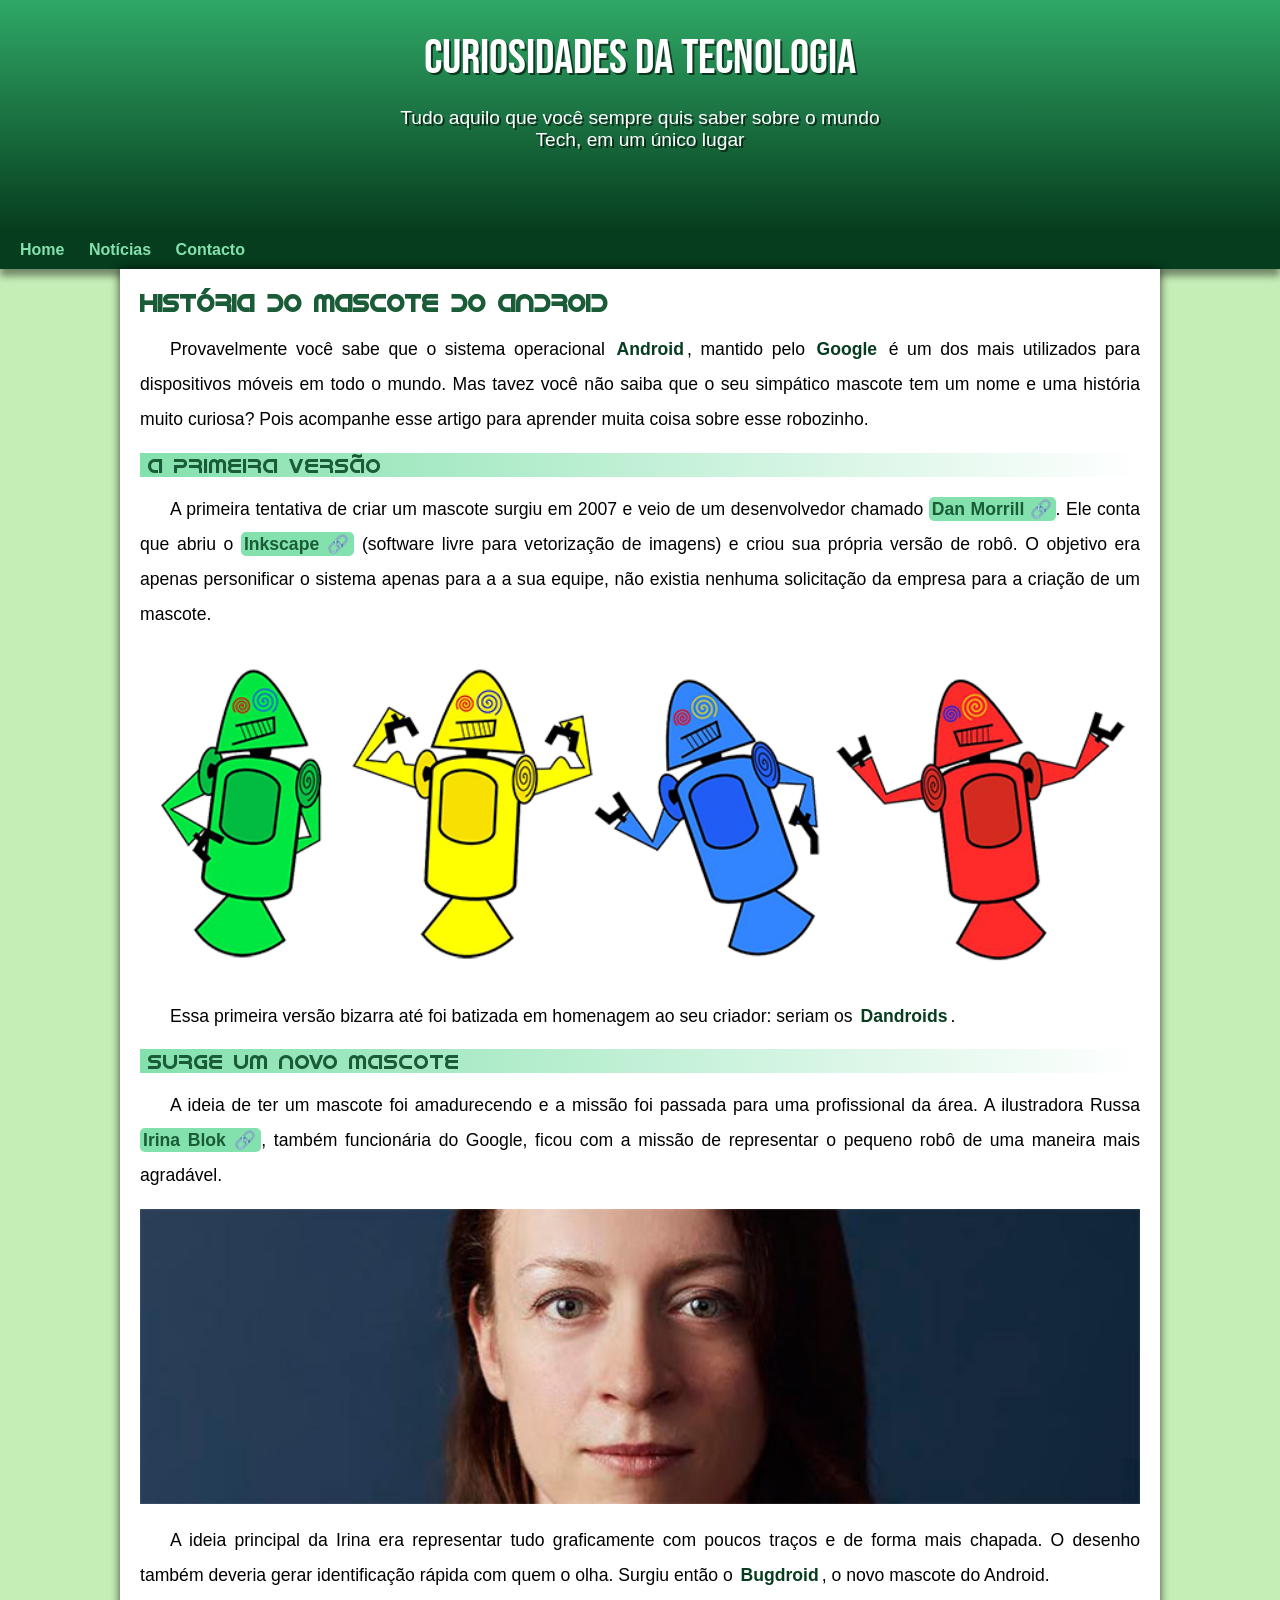
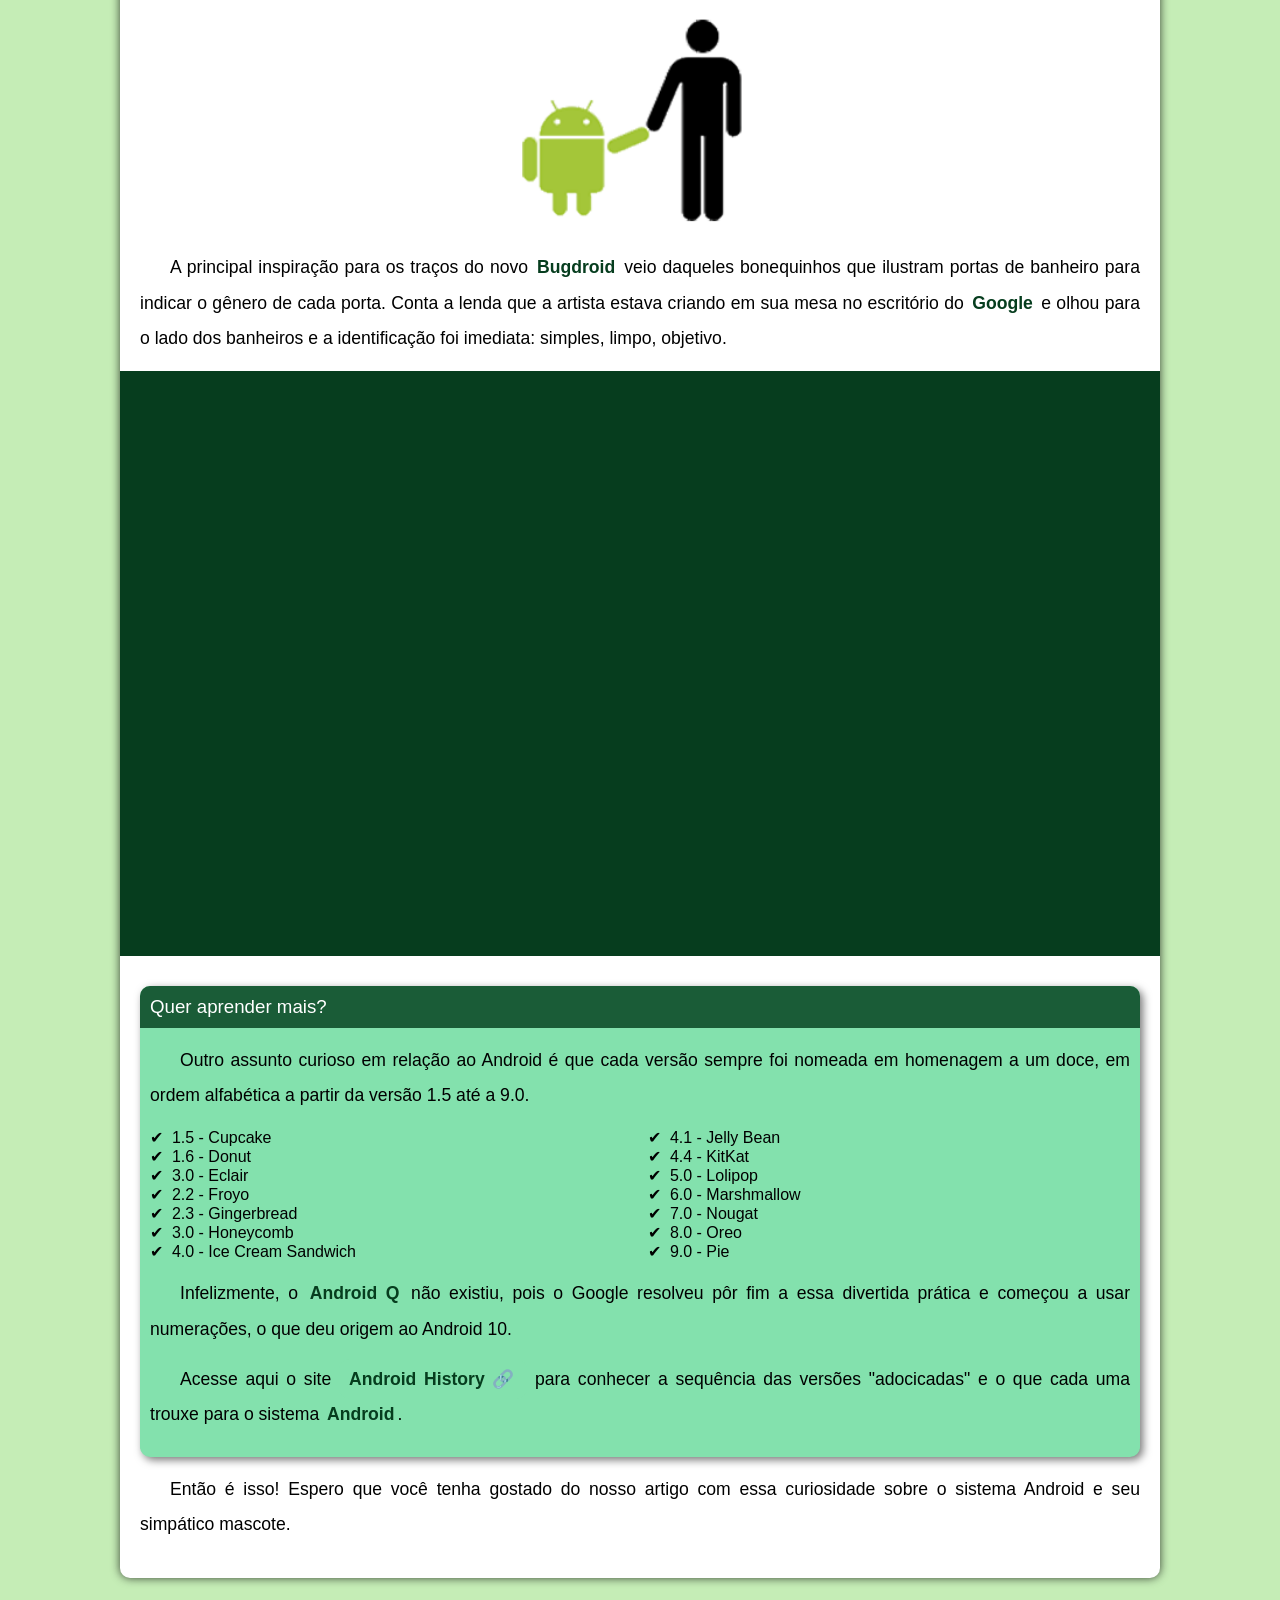
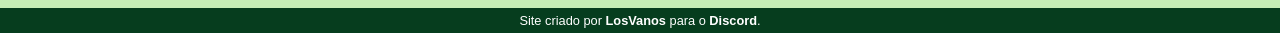
<file: index.html>
<!DOCTYPE html>
<html lang="pt-pt">
<head>
    <meta charset="UTF-8">
    <meta name="viewport" content="width=device-width, initial-scale=1.0">
    <title>Como surgiu o mascote do Android?</title>
    <link rel="stylesheet" href="style/style.css">
    <link rel="shortcut icon" href="pacote-projeto-d010/imagens/favicon.ico" type="image/x-icon">
</head>
<body>
    <header>
        <h1>
            Curiosidades da Tecnologia
        </h1>
        <p>Tudo aquilo que você sempre quis saber sobre o mundo Tech, em um único lugar</p>
    </header>
    <nav>
        <a href="#">Home</a>
        <a href="#">Notícias</a>
        <a href="#">Contacto</a>
    </nav>
    <main>
        <article>
            <h1>História do Mascote do Android</h1>

            <p>Provavelmente você sabe que o sistema operacional <strong>Android</strong>, mantido pelo <strong>Google</strong> é um dos mais utilizados para dispositivos móveis em todo o mundo. Mas tavez você não saiba que o seu simpático mascote tem um nome e uma história muito curiosa? Pois acompanhe esse artigo para aprender muita coisa sobre esse robozinho.</p>

            <h2>A primeira versão</h2>

            <p>A primeira tentativa de criar um mascote surgiu em 2007 e veio de um desenvolvedor chamado <a href="https://androidcommunity.com/dan-morrill-shows-us-the-android-mascot-that-almost-was-20130103/" target="_blank" class="externo">Dan Morrill</a>. Ele conta que abriu o <a href="https://inkscape.org/" target="_blank" class="externo">Inkscape</a> (software livre para vetorização de imagens) e criou sua própria versão de robô. O objetivo era apenas personificar o sistema apenas para a a sua equipe, não existia nenhuma solicitação da empresa para a criação de um mascote.</p>

            <picture>
                <source media="(max-width: 670px)" srcset="/pacote-projeto-d010/imagens/dan-droids-pq.png">
                <img src="pacote-projeto-d010/imagens/dan-droids.png" alt="Primeiro Mascote do Andorid">
            </picture>

            <p>Essa primeira versão bizarra até foi batizada em homenagem ao seu criador: seriam os <strong>Dandroids</strong>.</p>

            <h2>Surge um novo mascote</h2>

            <p>A ideia de ter um mascote foi amadurecendo e a missão foi passada para uma profissional da área. A ilustradora Russa <a href="https://www.irinablok.com/" target="_blank" class="externo">Irina Blok</a>, também funcionária do Google, ficou com a missão de representar o pequeno robô de uma maneira mais agradável.</p>

            <picture>
                <source media="(max-width: 670px)" srcset="/pacote-projeto-d010/imagens/irina-blok-pq.jpg">
                <img src="pacote-projeto-d010/imagens/irina-blok.jpg" alt="irina-blok">
            </picture>

            <p>A ideia principal da Irina era representar tudo graficamente com poucos traços e de forma mais chapada. O desenho também deveria gerar identificação rápida com quem o olha. Surgiu então o <strong>Bugdroid</strong>, o novo mascote do Android.</p>

            <img src="pacote-projeto-d010/imagens/bugdroid.png" class="pequena" alt="bugdroid">

            <p>A principal inspiração para os traços do novo <strong>Bugdroid</strong> veio daqueles bonequinhos que ilustram portas de banheiro para indicar o gênero de cada porta. Conta a lenda que a artista estava criando em sua mesa no escritório do <strong>Google</strong> e olhou para o lado dos banheiros e a identificação foi imediata: simples, limpo, objetivo.</p>

            <div class="video"><iframe width="560" height="315" src="https://www.youtube.com/embed/l2UDgpLz20M?si=2PZxz4LhYLPRnpGw" title="YouTube video player" frameborder="0" allow="accelerometer; autoplay; clipboard-write; encrypted-media; gyroscope; picture-in-picture; web-share" referrerpolicy="strict-origin-when-cross-origin" allowfullscreen></iframe></div>

            <aside>
                <h3>Quer aprender mais? </h3>

                <p>Outro assunto curioso em relação ao Android é que cada versão sempre foi nomeada em homenagem a um doce, em ordem alfabética a partir da versão 1.5 até a 9.0.</p>

                <ul>
                    <li>1.5 - <abbr title="Bolo de copo">Cupcake</abbr></li>
                    <li>1.6 - <abbr title="Donut">Donut</abbr></li>
                    <li>3.0 - <abbr title="Bomba">Eclair</abbr></li>
                    <li>2.2 - <abbr title="Iogurte Congelado">Froyo</abbr></li>
                    <li>2.3 - <abbr title="Biscoito de Gengibre">Gingerbread</abbr></li>
                    <li>3.0 - <abbr title="Favo de Mel">Honeycomb</abbr></li>
                    <li>4.0 - <abbr title="Sandes de Gelado">Ice Cream Sandwich</abbr></li>
                    <li>4.1 - <abbr title="Goma">Jelly Bean</abbr></li>
                    <li>4.4 - <abbr title="Chocolate">KitKat</abbr></li>
                    <li>5.0 - <abbr title="Chupa">Lolipop</abbr></li>
                    <li>6.0 - <abbr title="Marshmallow">Marshmallow</abbr></li>
                    <li>7.0 - <abbr title="Torrão">Nougat</abbr></li>
                    <li>8.0 - <abbr title="Bolacha de Oreo">Oreo</abbr></li>
                    <li>9.0 - <abbr title="Torta">Pie</abbr></li>
                </ul>

                <p>Infelizmente, o <strong>Android Q</strong> não existiu, pois o Google resolveu pôr fim a essa divertida prática e começou a usar numerações, o que deu origem ao Android 10.</p>

                <p>Acesse aqui o site <a href="https://www.android.com/intl/en_uk/" target="_blank" class="externo">Android History</a> para conhecer a sequência das versões "adocicadas" e o que cada uma trouxe para o sistema <strong>Android</strong>.</p>
            </aside>

            <p>Então é isso! Espero que você tenha gostado do nosso artigo com essa curiosidade sobre o sistema Android e seu simpático mascote.</p>
        </article>
    </main>
    <footer>
        <p>Site criado por <a href="https://discord.gg/zgAtfKDbqU" target="_blank">LosVanos</a> para o <strong>Discord</strong>.</p>
    </footer>
</body>
</html>
</file>
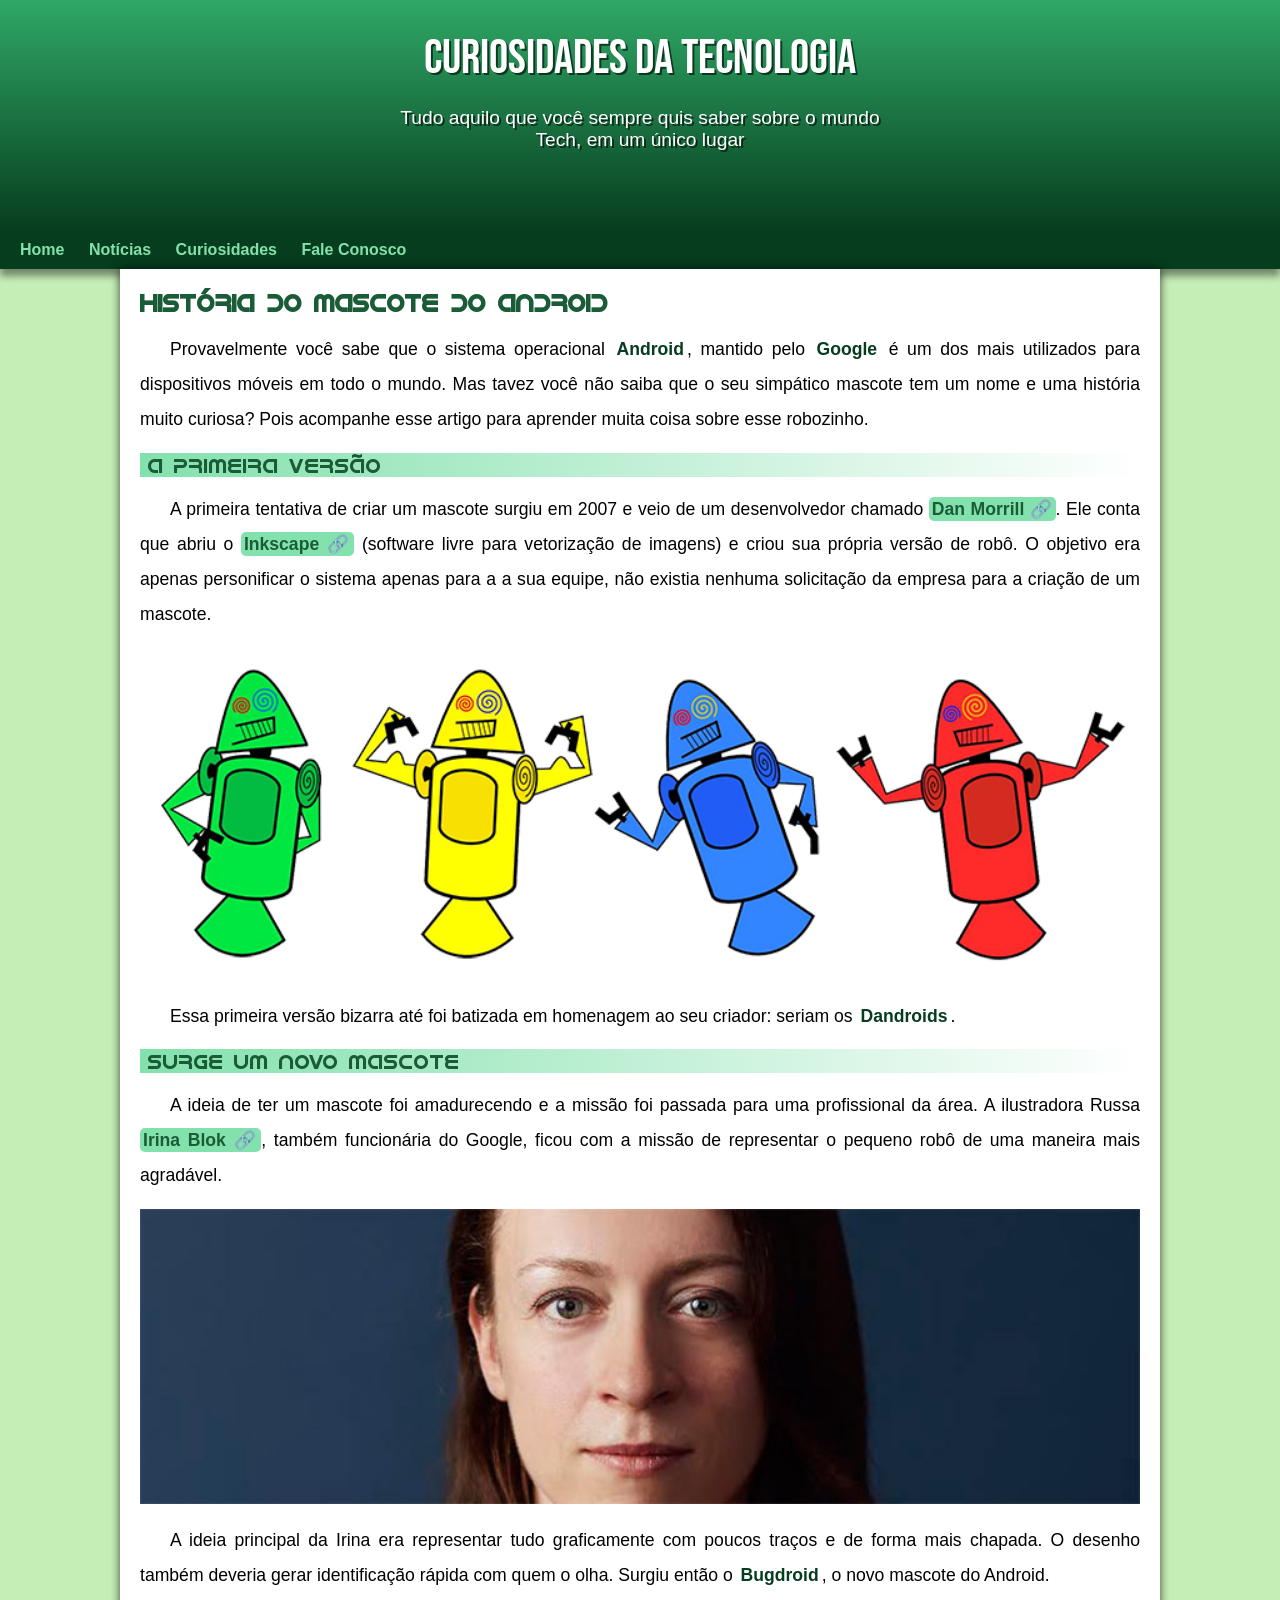
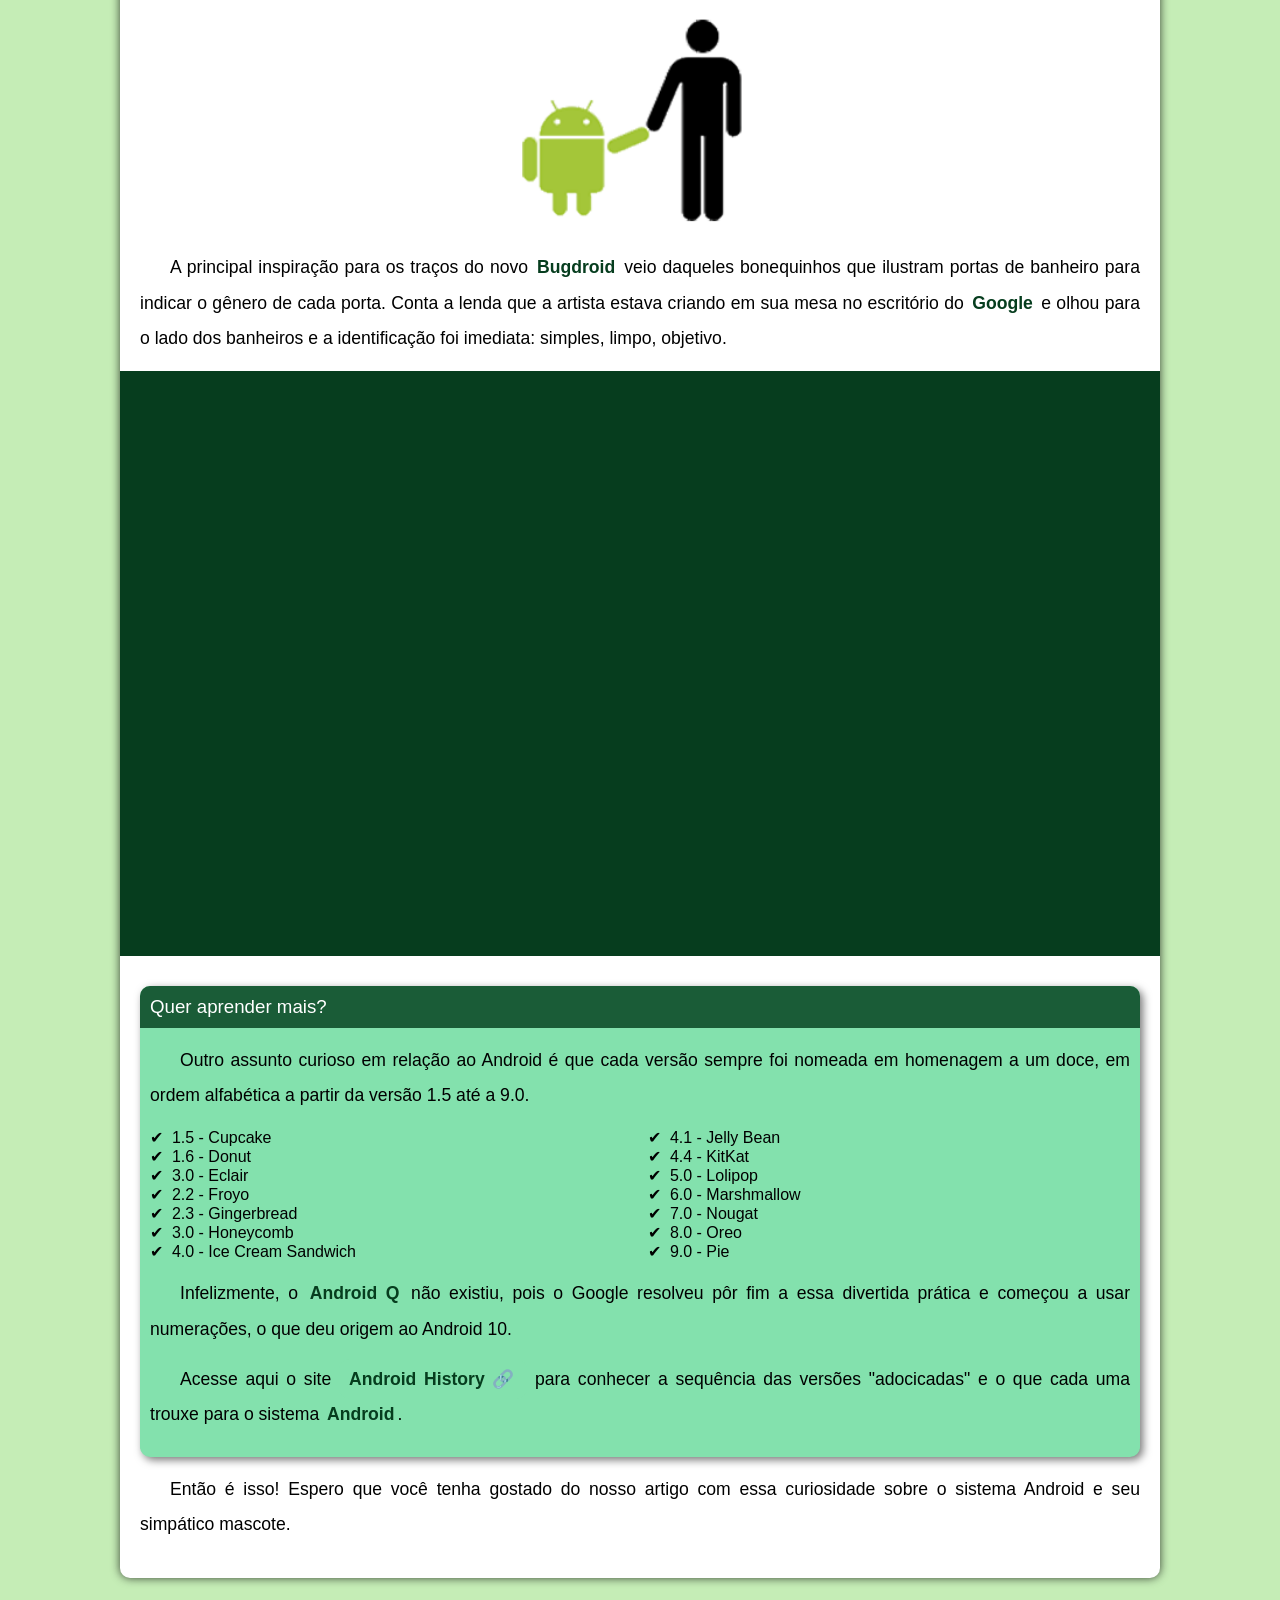
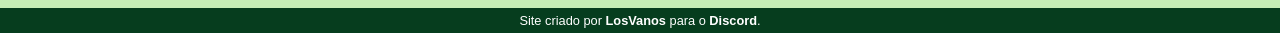
<file: adroid.html>
<!DOCTYPE html>
<html lang="pt-pt">
<head>
    <meta charset="UTF-8">
    <meta name="viewport" content="width=device-width, initial-scale=1.0">
    <title>Como surgiu o mascote do Android?</title>
    <link rel="stylesheet" href="style/style.css">
    <link rel="shortcut icon" href="pacote-projeto-d010/imagens/favicon.ico" type="image/x-icon">
</head>
<body>
    <header>
        <h1>
            Curiosidades da Tecnologia
        </h1>
        <p>Tudo aquilo que você sempre quis saber sobre o mundo Tech, em um único lugar</p>
    </header>
    <nav>
        <a href="#">Home</a>
        <a href="#">Notícias</a>
        <a href="#">Curiosidades</a>
        <a href="#">Fale Conosco</a>
    </nav>
    <main>
        <article>
            <h1>História do Mascote do Android</h1>

            <p>Provavelmente você sabe que o sistema operacional <strong>Android</strong>, mantido pelo <strong>Google</strong> é um dos mais utilizados para dispositivos móveis em todo o mundo. Mas tavez você não saiba que o seu simpático mascote tem um nome e uma história muito curiosa? Pois acompanhe esse artigo para aprender muita coisa sobre esse robozinho.</p>

            <h2>A primeira versão</h2>

            <p>A primeira tentativa de criar um mascote surgiu em 2007 e veio de um desenvolvedor chamado <a href="https://androidcommunity.com/dan-morrill-shows-us-the-android-mascot-that-almost-was-20130103/" target="_blank" class="externo">Dan Morrill</a>. Ele conta que abriu o <a href="https://inkscape.org/" target="_blank" class="externo">Inkscape</a> (software livre para vetorização de imagens) e criou sua própria versão de robô. O objetivo era apenas personificar o sistema apenas para a a sua equipe, não existia nenhuma solicitação da empresa para a criação de um mascote.</p>

            <picture>
                <source media="(max-width: 670px)" srcset="/pacote-projeto-d010/imagens/dan-droids-pq.png">
                <img src="pacote-projeto-d010/imagens/dan-droids.png" alt="Primeiro Mascote do Andorid">
            </picture>

            <p>Essa primeira versão bizarra até foi batizada em homenagem ao seu criador: seriam os <strong>Dandroids</strong>.</p>

            <h2>Surge um novo mascote</h2>

            <p>A ideia de ter um mascote foi amadurecendo e a missão foi passada para uma profissional da área. A ilustradora Russa <a href="https://www.irinablok.com/" target="_blank" class="externo">Irina Blok</a>, também funcionária do Google, ficou com a missão de representar o pequeno robô de uma maneira mais agradável.</p>

            <picture>
                <source media="(max-width: 670px)" srcset="/pacote-projeto-d010/imagens/irina-blok-pq.jpg">
                <img src="pacote-projeto-d010/imagens/irina-blok.jpg" alt="irina-blok">
            </picture>

            <p>A ideia principal da Irina era representar tudo graficamente com poucos traços e de forma mais chapada. O desenho também deveria gerar identificação rápida com quem o olha. Surgiu então o <strong>Bugdroid</strong>, o novo mascote do Android.</p>

            <img src="pacote-projeto-d010/imagens/bugdroid.png" class="pequena" alt="bugdroid">

            <p>A principal inspiração para os traços do novo <strong>Bugdroid</strong> veio daqueles bonequinhos que ilustram portas de banheiro para indicar o gênero de cada porta. Conta a lenda que a artista estava criando em sua mesa no escritório do <strong>Google</strong> e olhou para o lado dos banheiros e a identificação foi imediata: simples, limpo, objetivo.</p>

            <div class="video"><iframe width="560" height="315" src="https://www.youtube.com/embed/l2UDgpLz20M?si=2PZxz4LhYLPRnpGw" title="YouTube video player" frameborder="0" allow="accelerometer; autoplay; clipboard-write; encrypted-media; gyroscope; picture-in-picture; web-share" referrerpolicy="strict-origin-when-cross-origin" allowfullscreen></iframe></div>

            <aside>
                <h3>Quer aprender mais? </h3>

                <p>Outro assunto curioso em relação ao Android é que cada versão sempre foi nomeada em homenagem a um doce, em ordem alfabética a partir da versão 1.5 até a 9.0.</p>

                <ul>
                    <li>1.5 - <abbr title="Bolo de copo">Cupcake</abbr></li>
                    <li>1.6 - <abbr title="Donut">Donut</abbr></li>
                    <li>3.0 - <abbr title="Bomba">Eclair</abbr></li>
                    <li>2.2 - <abbr title="Iogurte Congelado">Froyo</abbr></li>
                    <li>2.3 - <abbr title="Biscoito de Gengibre">Gingerbread</abbr></li>
                    <li>3.0 - <abbr title="Favo de Mel">Honeycomb</abbr></li>
                    <li>4.0 - <abbr title="Sandes de Gelado">Ice Cream Sandwich</abbr></li>
                    <li>4.1 - <abbr title="Goma">Jelly Bean</abbr></li>
                    <li>4.4 - <abbr title="Chocolate">KitKat</abbr></li>
                    <li>5.0 - <abbr title="Chupa">Lolipop</abbr></li>
                    <li>6.0 - <abbr title="Marshmallow">Marshmallow</abbr></li>
                    <li>7.0 - <abbr title="Torrão">Nougat</abbr></li>
                    <li>8.0 - <abbr title="Bolacha de Oreo">Oreo</abbr></li>
                    <li>9.0 - <abbr title="Torta">Pie</abbr></li>
                </ul>

                <p>Infelizmente, o <strong>Android Q</strong> não existiu, pois o Google resolveu pôr fim a essa divertida prática e começou a usar numerações, o que deu origem ao Android 10.</p>

                <p>Acesse aqui o site <a href="https://www.android.com/intl/en_uk/" target="_blank" class="externo">Android History</a> para conhecer a sequência das versões "adocicadas" e o que cada uma trouxe para o sistema <strong>Android</strong>.</p>
            </aside>

            <p>Então é isso! Espero que você tenha gostado do nosso artigo com essa curiosidade sobre o sistema Android e seu simpático mascote.</p>
        </article>
    </main>
    <footer>
        <p>Site criado por <a href="https://discord.gg/zgAtfKDbqU" target="_blank">LosVanos</a> para o <strong>Discord</strong>.</p>
    </footer>
</body>
</html>
</file>
<file: style/style.css>
@charset "UTF-8";
@import url('https://fonts.googleapis.com/css2?family=Bebas+Neue&display=swap');
@font-face {
    font-family: android;
    src: url('../pacote-projeto-d010/fontes/idroid.otf') format('opentype');
    font-weight: normal;
}

/*
#c5edb6
#83e1ad
#3ddc84
#2fa866
#1a5c37
#063d1e
*/


:root {
    --cor0: #c5edb6;
    --cor1: #83e1ad;
    --cor2: #3ddc84;
    --cor3: #2fa866;
    --cor4: #1a5c37;
    --cor5: #063d1e;

    --font-padrao: Arial, Verdana, Helvetica, sans-serif;
    --font-destaque: 'Bebas Neue', cursive;
    --font-android: 'android', crusive;
}

* {
    margin: 0px;
    padding: 0px;
}

body {
    background-color: var(--cor0);
    font-family: var(--font-padrao);
}

a.externo::after{
    content: '\00A0\1F517';
}


header {
    background-image: linear-gradient(to bottom,var(--cor3), var(--cor5));
    min-height: 150px;
    text-align: center;
    padding: 30px;
}

header > h1 {
    font-weight: normal;
    font-size: 3em;
    color: white;
    font-family: var(--font-destaque);
    margin-bottom: 20px;
    text-shadow: 2px 2px 0px rgba(0, 0, 0, 0.596);
}

header > p {
    color: white;
    font-size: 1.2em;
    font-family: var(--font-padrao);
    max-width: 500px;
    padding-right: 10px;
    padding-left: 10px;
    margin: auto;
    padding-bottom: 50px;
    text-shadow: 2px 2px 0px rgba(0, 0, 0, 0.596);
}

nav {
    background-color: var(--cor5);
    padding: 10px;
    box-shadow: 0px 7px 7px rgba(0, 0, 0, 0.425);
}

nav > a {
    color: var(--cor1);
    padding: 10px;
    text-decoration: none;
    font-weight: bold;
    transition-duration: .6s;
    border-radius: 10px;
}

nav > a:hover{
    border-radius: 10px;
    background-color: var(--cor3);
    color: var(--cor5);
    cursor: pointer;
}

main {
    min-width: 300px;
    max-width: 1000px;
    margin: auto;
    margin-bottom: 30px;
    background-color: white;
    padding: 20px;
    box-shadow: 0px 0px 10px rgba(0, 0, 0, 0.726);
    border-bottom-left-radius: 10px;
    border-bottom-right-radius: 10px;
}

main h1 {
    color: var(--cor4);
    font-family: var(--font-android);
}

main h2 {
    font-weight: normal;
    color: var(--cor4);
    font-family: var(--font-android);
    font-size: 1.3em;
    background-image: linear-gradient(to right, var(--cor1), transparent);
    text-indent: 8px;
}

main p {
    margin: 15px 0px;
    text-align: justify;
    text-indent: 30px;
    font-size: 1.1em;
    font-weight: 400;
    line-height: 2em;
}

main strong {
    color: var(--cor5);
    font-weight: bold;
    padding: 2px 3px;
}

main a {
    text-decoration: none;
    font-weight: bold;
    color: var(--cor4);
    background-color: var(--cor1);
    padding: 2px 3px;
    border-radius: 5px;
}

main a:hover {
    text-decoration: underline;
    color: var(--cor5);
    cursor: pointer;
}

main img {
    width: 100%;
}

main img.pequena {
    max-width: 350px;
    display: block;
    margin: auto;
}
div.video {
    background-color: var(--cor5);
    margin: 0px -20px 30px -20px;
    padding: 20px;
    position: relative;
    padding-bottom: 56.5%;
}
div.video > iframe {
    position: absolute;
    top: 5%;
    left: 5%;
    width: 90%;
    height: 90%;
}
aside {
    background-color: var(--cor1);
    padding: 10px;
    border-radius: 10px;
    box-shadow: 3px 3px 8px rgba(0, 0, 0, 0.534);
}

aside a{
    color: var(--cor5);
    padding: 10px;
    text-decoration: none;
    font-weight: bold;
    transition-duration: .6s;
    border-radius: 10px;
}

aside a:hover{
    border-radius: 10px;
    background-color: var(--cor3);
    color: var(--cor5);
    cursor: pointer;
}

aside > h3 {
    font-weight: normal;
    background-color: var(--cor4);
    color: white;
    padding: 10px;
    margin: -10px -10px 0px -10px;
    border-radius: 10px 10px 0px 0px;
}

aside > ul {
    list-style-type: '\2714\00A0\00A0';
    list-style-position: inside;
    columns: 2;
}

abbr {
    text-decoration: none;
}

footer {
    background-color: var(--cor5);
    color: white;
    text-align: center;
    font-size: .8em;
    padding: 5px;
}

footer a {
    color: white;
    font-weight: bolder;
    text-decoration: none;
}

footer a:hover {
    cursor: pointer;
    border-radius: 3px;
    background-color: var(--cor4);
}
</file>
